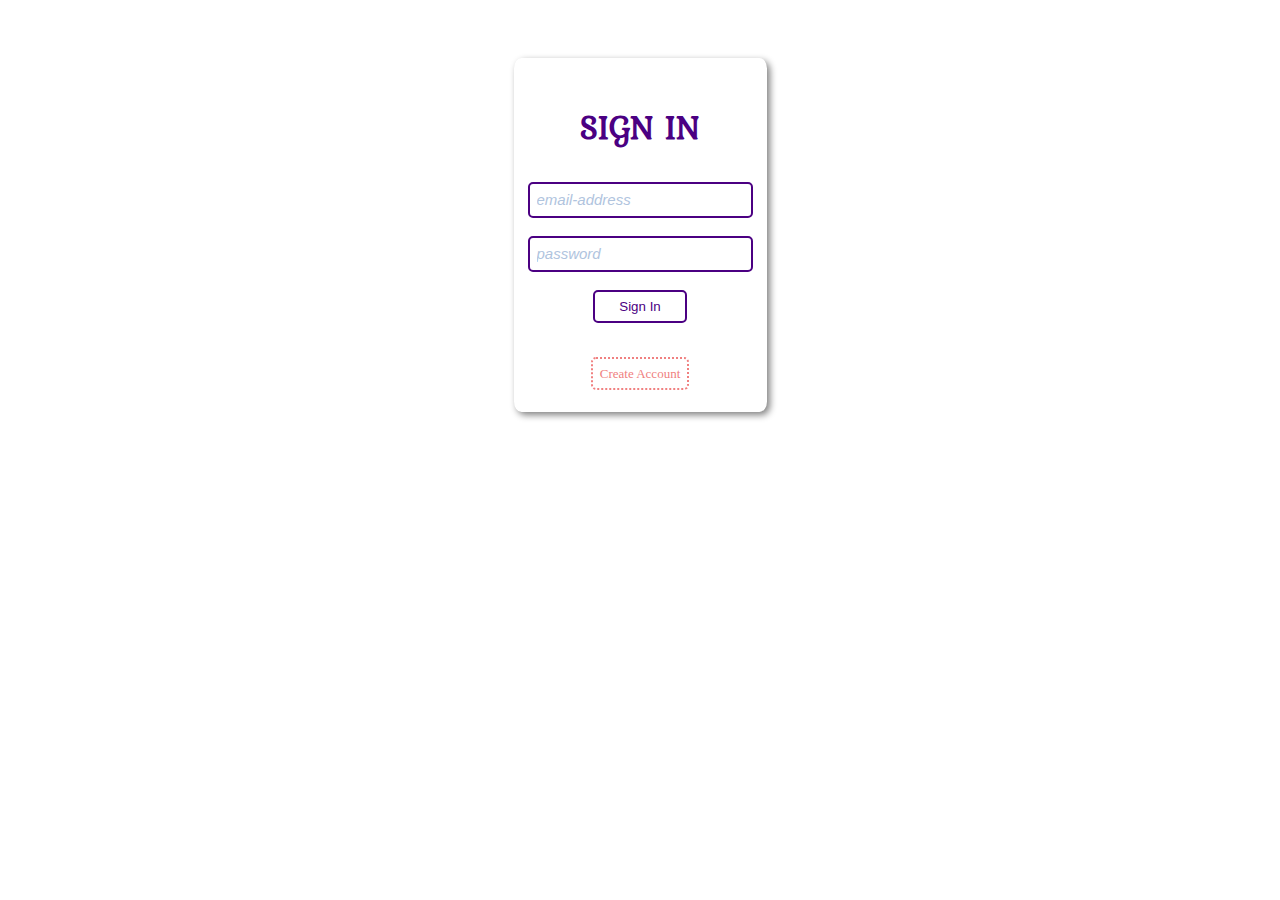
<file: index.html>
<!DOCTYPE html>
<html>

<head>
    <link rel="stylesheet" href="https://fonts.googleapis.com/css?family=Kurale" type="text/css" />
    <link rel="stylesheet" href="https://fonts.googleapis.com/css?family=Aladin" type="text/css" />
    <link rel="stylesheet" href="style.css" />
    <title>Login</title>
    <meta charset="UTF-8">
    <meta name="viewport" content="width=device-width, initial-scale=1">
    <meta name="description" content="A Login UI">
</head>

<body>
    <section>
      <div>
        <form action="page1.html" method="post" accept-charset="utf-8" autocomplete="off">
          <h4>SIGN IN</h4>
          <input type="email" name="email" id="email1" placeholder="email-address" required  /><br />
          <input type="password" name="password" id="password1" placeholder="password" required /><br />
          <button type="submit">Sign In</button>
          <p><a href="page1.html">Create Account</a></p>
        </form>
      </div>
    </section>
</body>

</html>
</file>
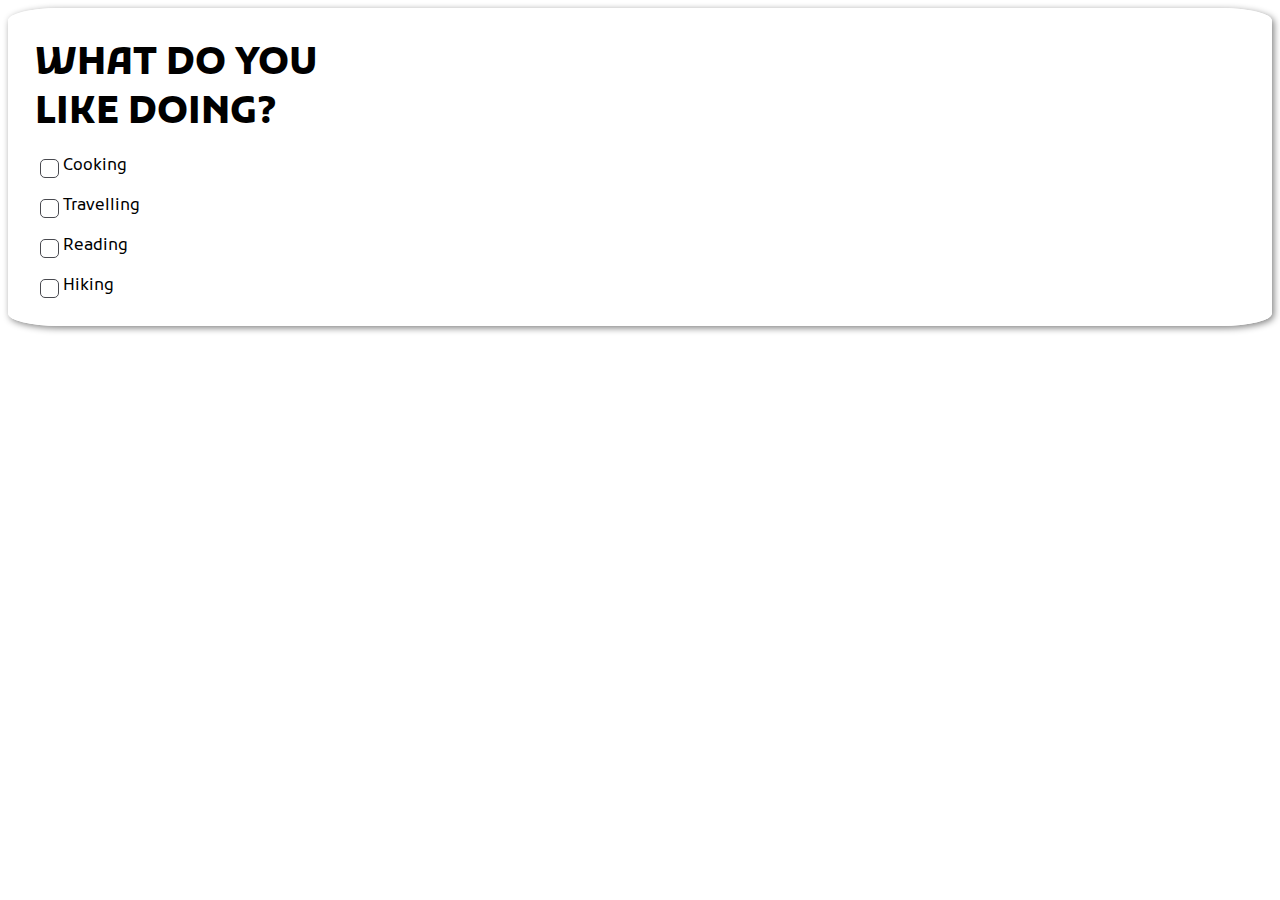
<file: page1.html>
<!DOCTYPE html>
<html>

<head>
  <!-- Import Google fonts -->
    <link rel="stylesheet" href="https://fonts.googleapis.com/css?family=Lobster" type="text/css" />
    <link rel="stylesheet" href="https://fonts.googleapis.com/css?family=Kufam" type="text/css" />
  
  <!--meta tags -->
    <link rel="stylesheet" href="page1.css" />
    <meta charset="UTF-8">
    <meta name="viewport" content="width=device-width, initial-scale=1">
    <meta name="description" content="Handle User Choice of Activities" />
    <title>Preference</title>
</head>

<body>
  <section>
    <div>
      <form action="page2" method="post" accept-charset="utf-8">
        <p class="caption">What do you <br /> like doing?</p><br />
        
        <label class="container" for="hobby1">
          <input type="checkbox" name="hobby" id="hobby1" value="cooking" />
          <span class="checkbox-custom"></span>
          <span class="abc">Cooking</span>
        </label><br />
        
        <label class="container" for="hobby2">
          <input type="checkbox" name="hobby" id="hobby2" value="reading" />
          <span class="checkbox-custom"></span>
          <span class="abc">Travelling</span>
          </label><br />
          
          <label class="container" for="hobby3">
            <input type="checkbox" name="hobby" id="hobby3" value="travelling" />
            <span class="checkbox-custom"></span>
            <span class="abc">Reading</span>
          </label><br />
          
          <label class="container" for="hobby4">
            <input type="checkbox" name="hobby" id="hobby4" value="hiking" />
            <span class="checkbox-custom"></span>
            <span class="abc">Hiking</span>
          </label><br />
        </form>
      </div>
    </section>
</body>

</html>
</file>
<file: style.css>
* {
  box-sizing: border-box
}

.root {
  --border-radius: 5px;
  --cont-radius: 3%;
  --background-color: white;
}

section {
  display: flex;
  flex-direction: column;
  justify-content: center;
  align-items: center;
  width: 100%;
}


div {
  padding: 12px;
  box-shadow: 3px 3px 7px gray;
  border-radius: var(--cont-radius, 3%);
  margin-top: 50px;
  border: 2px solid white;
  background-color: var(--background-color, white);
}

form {
  display: flex;
  flex-direction: column;
  justify-content: center;
  align-items: center;
}

h4 {
  font-family: Kurale, 'Courier New', serif;
  font-size: 34px;
  margin: 30px;
  color: indigo;
}

input {
  color: indigo;
  padding: 7px;
  border: 2px solid indigo;
  outline: none;
  border-radius: var(--border-radius, 5px);
  font-size: 16px;
}

input:hover {
  border-width: 0px 0px 2px 0px;
  border-style: solid;
  border-color: indigo;
}

input::placeholder {
  opacity: 90;
  color: lightsteelblue;
  font-style: italic;
  font-size: 15px;
}

button {
  padding: 7px 24px 7px 24px;
  border: 2px solid indigo;
  border-radius: var(--border-radius, 5px);
  background-color: var(--background-color, white);
  color: indigo;
  margin-bottom: 25px;
  outline: none;
  
}

button:hover {
  background-color: indigo;
  color: var(--background-color, white);
  
}

a {
  outline: none;
  font-size: 13px;
  text-decoration: none;
  color: lightcoral;
  border: 2px dotted lightcoral;
  padding: 7px;
  border-radius: var(--border-radius, 5px);
}

a:hover {
  border: 2px solid lightcoral;
  background-color: lightcoral;
  color: white;
  
}
</file>
<file: page1.css>
.root {
  --indigo: #111FB6;
}

section {
  width: 100%;
}

div {
  margin: auto;
  box-shadow: 2px 2px 7px gray;
  padding: 7px;
  border: 5px solid white;
  border-radius: 4%;
}

.caption {
  margin: 20px 5px -2px 15px;
  text-transform: uppercase;
  font-weight: bold;
  font-size: 38px;
  font-family: Kufam, Lobster, Arial;
}

/*Implementing a Custom checkbox*/
/*Step 1*/
/*Hide Input checkbox*/
input {
  opacity: 0;
}

/*Step 2*/
/*Style custom checkhbox for unchecked-state*/
.container .checkbox-custom {
  /*position: absolute;
  top: 0px;
  left: 0px;*/
  position: absolute;
  left: 40px;
  height: 17px;
  width: 17px;
  margin-top: 5px;
  
  background-color: transparent;
  border-radius: 5px;
  border: 1.5px solid #494A50;
  
  /* Transition Effect*/
  -webkit-transition: all 0.5s ease-out;
  -moz-transition: all 0.5s ease-out;
  -o-transition: all 0.5s ease-out;
  transition: all 0.5s ease-out;
}

.container .checkbox-custom::after {
  position: absolute;
  content: "";
  left: 8px;
  top: 2px;
  width: 0px;
  height: 0px;
  border-radius: 5px;
  border: solid var(--indigo, #111FB6);
  border-top-width: 0px 3px 3px 0px;
  -webkit-transform: rotate(0deg) scale(0);
  transform: rotate(0deg) scale(0);
  
  /*Transition Effect*/
  -webkit-transition: all 0.5s ease-out;
  -moz-transition: all 0.5s ease-out;
  -o-transition: all 0.5s ease-out;
  transition: all 0.5s ease-out;
}
/*finished styling for unchecked-state*/

/*Step 3*/
/*Style custom checkbox for checked state*/
.container input:checked ~ .checkbox-custom {
  background-color: var(--indigo, #111FB6);
  border-radius: 5px;
  -webkit-transform: rotate(0deg) scale(1);
  transform: rotate(0deg) scale(1);
  opacity: 1;
  border: 0px solid var(--indigo, #111FB6);
}

.container input:checked ~ .checkbox-custom::after {
  -webkit-transform: rotate(45deg) scale(1);
  transform: rotate(45deg) scale(1);
  opacity: 1;
  left: 5px;
  top: 1.px;
  width: 4px;
  height: 8px;
  border: solid white;
  border-width: 0 1.5px 1.5px 0;
  border-color: var(--indigo, #111FB6) white white var(--indigo, #111FB6);
  background-color: transparent;
  border-radius: 0px;
}
/*Done with the custom checkbox styling*/

.abc {
  margin-left: 19px;
  margin-bottom: 5px;
  font-family: Kufam, Arial;
}

.container {
  display: block;
}
</file>
